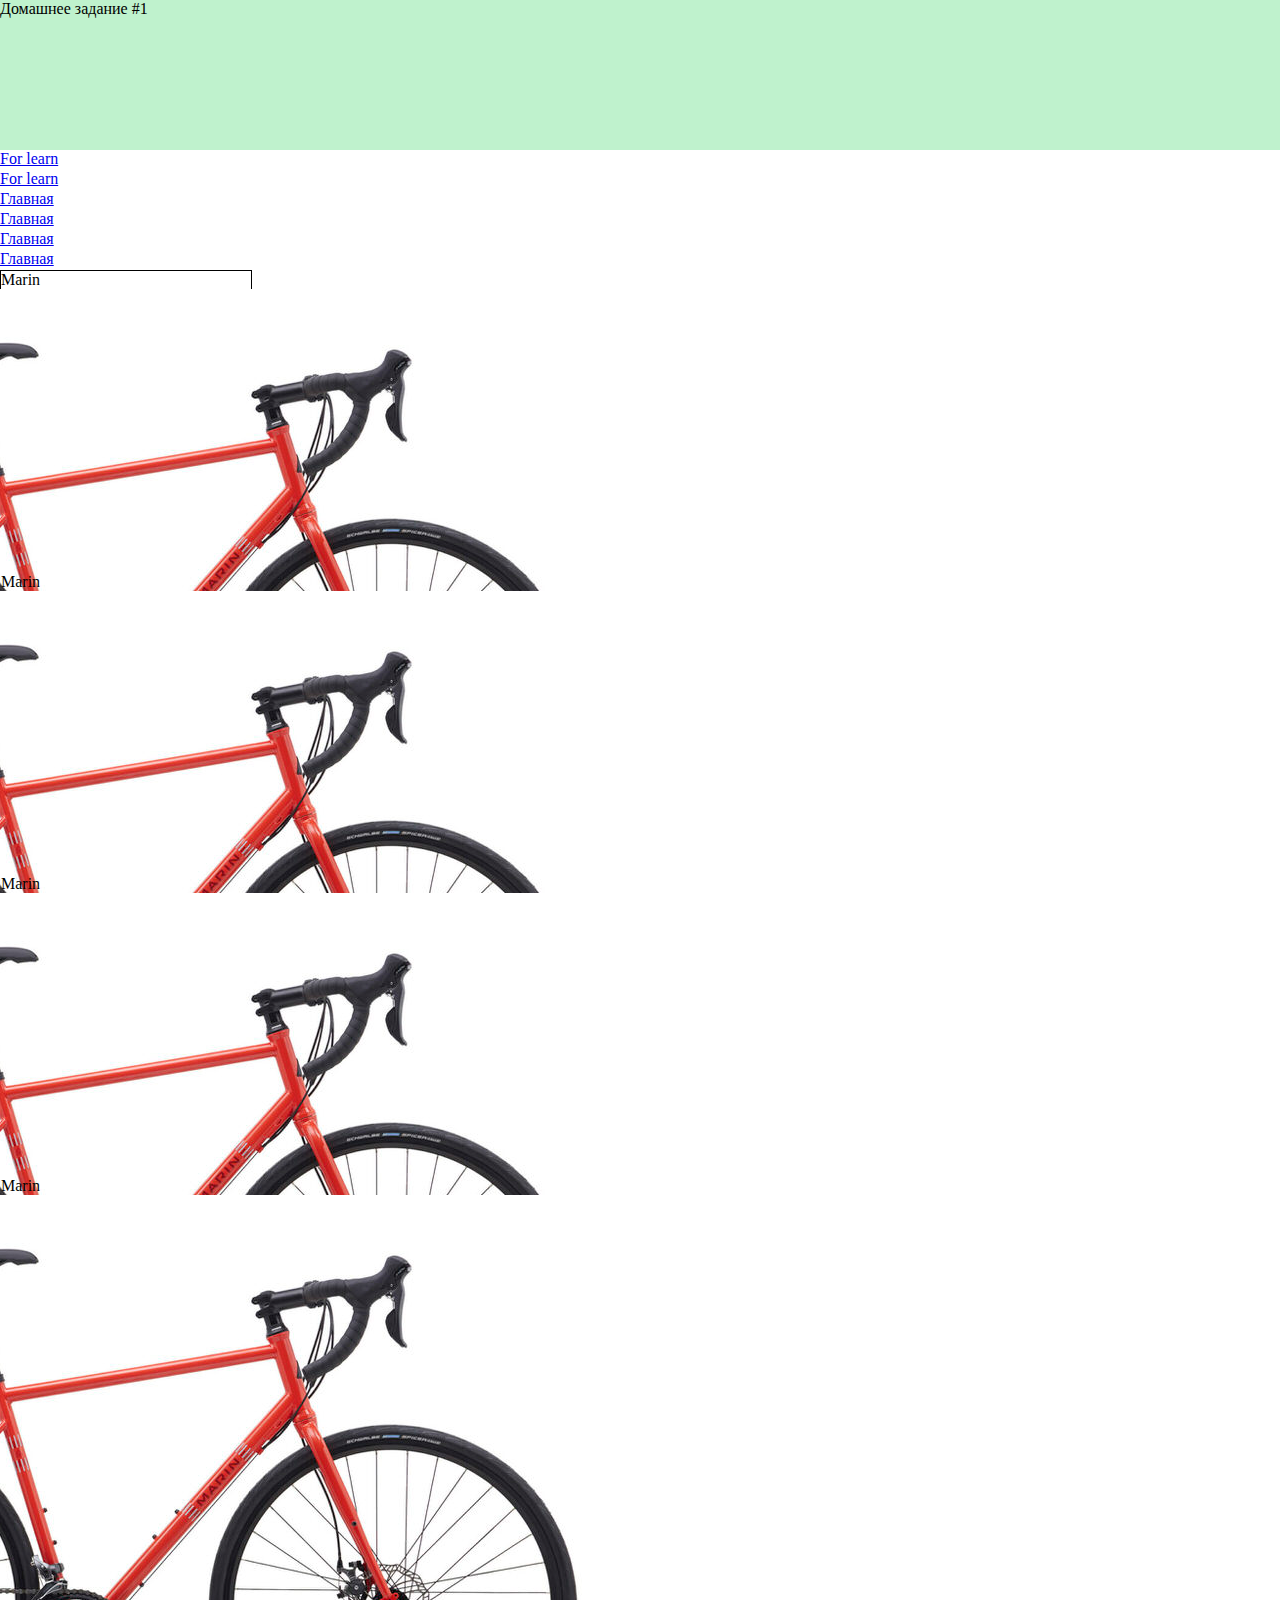
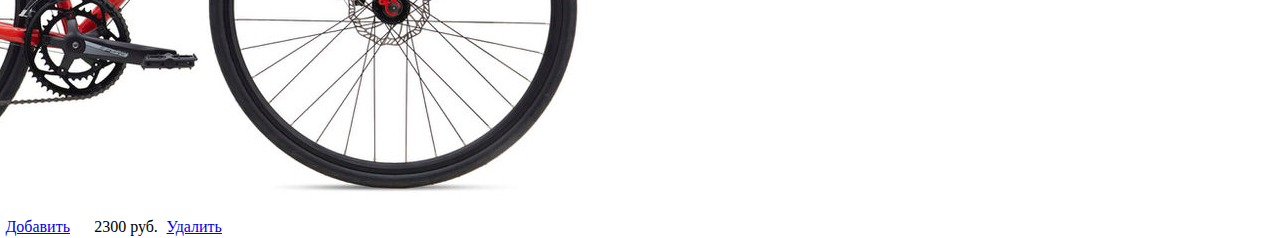
<file: lesson #1/HOME_WORK/index.html>
<!DOCTYPE html>
<html>
	<head> 
		<meta charset="UTF-8"> 
		<title>Домашнее задание #1</title>
		<link rel="stylesheet" type="text/css" href="style/style.css">
	</head>
	<body>
		<div class="header">
			Домашнее задание #1
		</div>
		<div class="menuLeftAndContent">
			<div class="menuLeft">
				<ul class="navBar">
					<li>
						<div class="button">
							<a href=#">For learn</a>
						</div>
						<ul>
							<li>
								<div class="button">
									<a href=#">For learn</a>
								</div>
							</li>
						</ul>
					</li>
					<li>
						<div class="button">
							<a href=#">Главная</a>
						</div>
					</li>
					<li>
						<div class="button">
							<a href=#">Главная</a>
						</div>
					</li>
					<li>
						<div class="button">
							<a href=#">Главная</a>
						</div>
					</li>
					<li>
						<div class="button">
							<a href=#">Главная</a>
						</div>
					</li>
				</ul>
			</div>
			<div class="content">
				<div class="goods">
					<div class="goodsName">												Marin
					</div>
					<div class="goodsImage">
						<img src="image/marin.jpg">
					</div>
					<div class="goodsOptions">
						<a class="button" href="#">Добавить</a>
						<div class="cost">2300 руб.</div>
						<a class="button" href="#">Удалить</a>
					</div>
					<div class="goodsDescription" >
					
					</div>
				</div>
				
				<div class="goods">
					<div class="goodsName">						
						Marin
					</div>
					<div class="goodsImage">
						<img src="image/marin.jpg">
					</div>
					<div class="goodsOptions">
						<a class="button" href="#">Добавить</a>
						<div class="cost">2300 руб.</div>
						<a class="button" href="#">Удалить</a>
					</div>
					<div class="goodsDescription" >
					
					</div>
				</div>
				
				<div class="goods">
					<div class="goodsName">						
						Marin
					</div>
					<div class="goodsImage">
						<img src="image/marin.jpg">
					</div>
					<div class="goodsOptions">
						<a class="button" href="#">Добавить</a>
						<div class="cost">2300 руб.</div>
						<a class="button" href="#">Удалить</a>
					</div>
					<div class="goodsDescription" >
					
					</div>
				</div>
				
				<div class="goods">
					<div class="goodsName">						
						Marin
					</div>
					<div class="goodsImage">
						<img src="image/marin.jpg">
					</div>
					<div class="goodsOptions">
						<a class="button" href="#">Добавить</a>
						<div class="cost">2300 руб.</div>
						<a class="button" href="#">Удалить</a>
					</div>
					<div class="goodsDescription" >
					
					</div>
				</div>
			</div>
		</div>	
		<div class="footer">
		</div>
	</body>
</html>
</file>
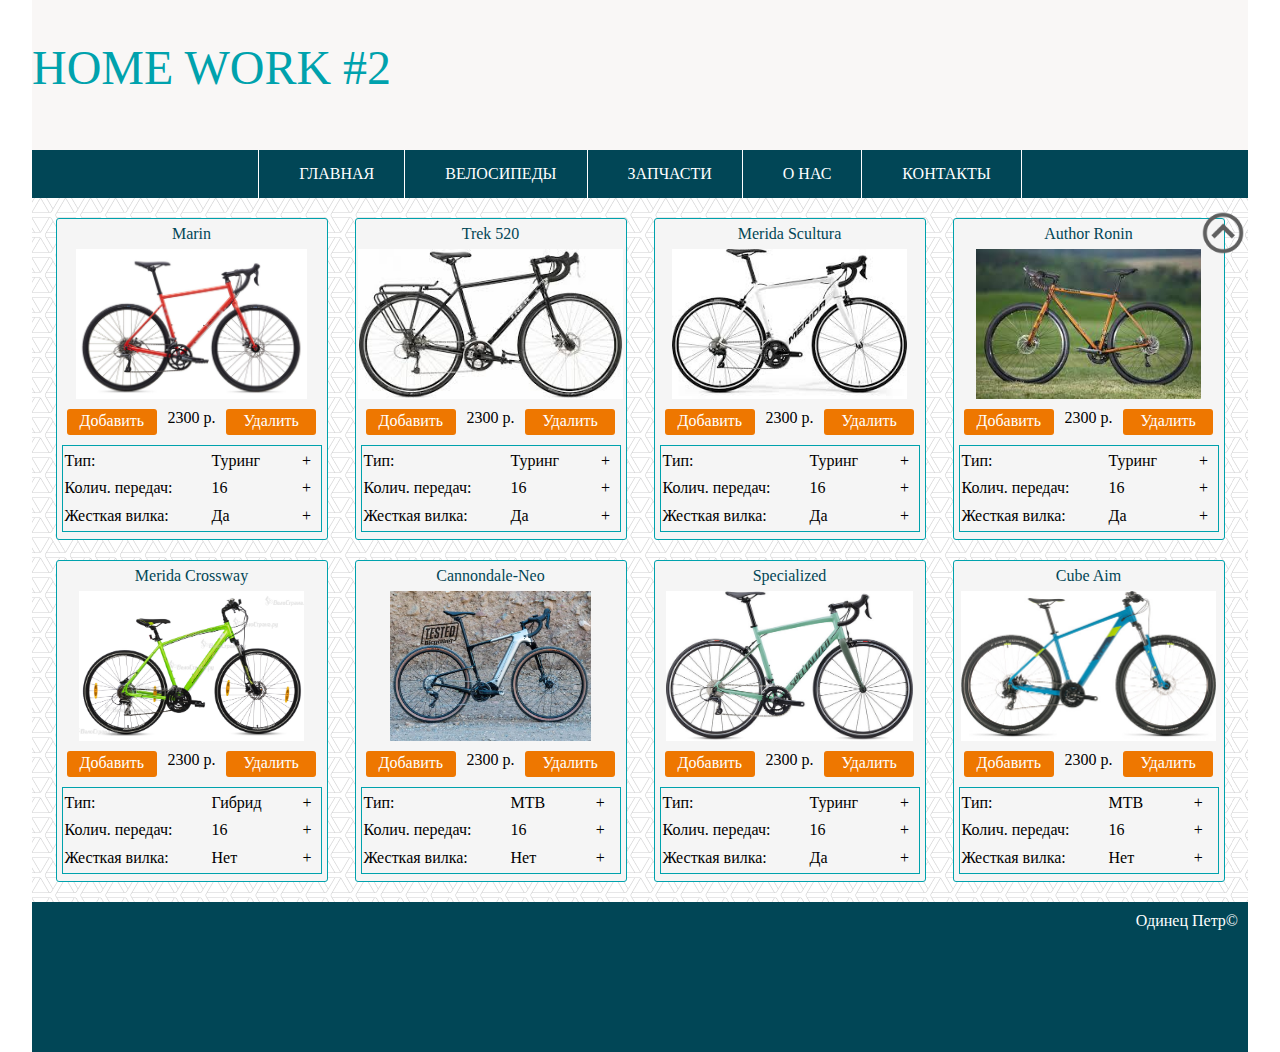
<file: lesson #2/HOME_WORK/index.html>
<!DOCTYPE html>
<html>
	<head> 
		<meta charset="UTF-8"> 
		<title>Домашнее задание #2</title>
		<link rel="stylesheet" type="text/css" href="style/style.css">
	</head>
	<body>
		<!--                header                -->
		<div class="header">
			Home work #2
		</div>
		
		<!--                topMenu               -->
		<div class="topMenu">
			<ul>
				<li>
					<a href="#">Главная</a>
				</li>
				<li>
					<div>
						<a href="#">Велосипеды</a>
					</div>
					<ul>
						<li>
							<a href="#">Горные</a>
						</li>
						<li>
							<a href="#">Городские</a>
						</li>
						<li>						
							<a href="#">Шоссейные</a>
						</li>
						<li>
							<a href="#">Циклокроссовые</a>
						</li>
						<li>
							<a href="#">Туринговые</a>
						</li>
					</ul>
				</li>
				<li>
					<div>
						<a href="#">Запчасти</a>
					</div>
					<ul>
						<li>
							<a href="#">Горные</a>
						</li>
						<li>
							<a href="#">Городские</a>
						</li>
						<li>						
							<a href="#">Шоссейные</a>
						</li>
						<li>
							<a href="#">Циклокроссовые</a>
						</li>
						<li>
							<a href="#">Туринговые</a>
						</li>
					</ul>
				</li>
				<li>
					<div>
						<a href="#">О нас</a>
					</div>
				</li>
				<li>
					<div>
						<a href="#">Контакты</a>
					</div>
				</li>
			</ul>
			
		
		</div>
		
		<!--                content               -->
		<div class="content">
			
			<div class="fixedBlock">
				<a href="#">
					<img src="image/up.png" />
				</a>
			</div>
			
			<div class="goods">
				<div class="goodsName">						
					<a href="#">
						Marin
					</a>
				</div>
				<div class="goodsImage">
					<img src="image/marin.jpg">
				</div>
				<div class="goodsOptions">
					<a class="button" href="#">Добавить</a>
					<div class="cost">2300 р.</div>
					<a class="button" href="#">Удалить</a>
				</div>
				<div class="goodsDescription" >
					<table>
						<tr>
							<td class="col_1">
								Тип:
							</td class="col_2">
							
							<td>
								Туринг
							</td>
							
							<td class="col_3">
								+
							</td>
						</tr>
						
						<tr>
							<td class="col_1">
								Колич. передач:
							</td>
							
							<td class="col_2">
								16
							</td>
							
							<td class="col_3">
								+
							</td>
						</tr>
						
						<tr>
							<td class="col_1">
								Жесткая вилка:
							</td>
							
							<td class="col_2">
								Да
							</td>
							
							<td class="col_3">
								+
							</td>
						</tr>
					</table>
				</div>
			</div>
			
			
			<div class="goods">				
				<div class="goodsName">
					<a href="#">
						Trek 520
					</a>					
				</div>
				<div class="goodsImage">
					<img src="image/trek_520.jpg">
				</div>
				<div class="goodsOptions">
					<a class="button" href="#">Добавить</a>
					<div class="cost">2300 р.</div>
					<a class="button" href="#">Удалить</a>
				</div>
				<div class="goodsDescription" >
					<table>
						<tr>
							<td class="col_1">
								Тип:
							</td class="col_2">
							
							<td>
								Туринг
							</td>
							
							<td class="col_3">
								+
							</td>
						</tr>
						
						<tr>
							<td class="col_1">
								Колич. передач:
							</td>
							
							<td class="col_2">
								16
							</td>
							
							<td class="col_3">
								+
							</td>
						</tr>
						
						<tr>
							<td class="col_1">
								Жесткая вилка:
							</td>
							
							<td class="col_2">
								Да
							</td>
							
							<td class="col_3">
								+
							</td>
						</tr>
					</table>
				</div>
			</div>
			
			<div class="goods">
				<div class="goodsName">	
					<a href="#">
						Merida Scultura
					</a>
				</div>
				<div class="goodsImage">
					<img src="image/merida.jpg">
				</div>
				<div class="goodsOptions">
					<a class="button" href="#">Добавить</a>
					<div class="cost">2300 р.</div>
					<a class="button" href="#">Удалить</a>
				</div>
				<div class="goodsDescription" >
					<table>
						<tr>
							<td class="col_1">
								Тип:
							</td class="col_2">
							
							<td>
								Туринг
							</td>
							
							<td class="col_3">
								+
							</td>
						</tr>
						
						<tr>
							<td class="col_1">
								Колич. передач:
							</td>
							
							<td class="col_2">
								16
							</td>
							
							<td class="col_3">
								+
							</td>
						</tr>
						
						<tr>
							<td class="col_1">
								Жесткая вилка:
							</td>
							
							<td class="col_2">
								Да
							</td>
							
							<td class="col_3">
								+
							</td>
						</tr>
					</table>
				</div>
			</div>
			
			<div class="goods">
				<div class="goodsName">	
					<a href="#">
						Author Ronin
					</a>
				</div>
				<div class="goodsImage">
					<img src="image/author.jpg">
				</div>
				<div class="goodsOptions">
					<a class="button" href="#">Добавить</a>
					<div class="cost">2300 р.</div>
					<a class="button" href="#">Удалить</a>
				</div>
				<div class="goodsDescription" >
					<table>
						<tr>
							<td class="col_1">
								Тип:
							</td class="col_2">
							
							<td>
								Туринг
							</td>
							
							<td class="col_3">
								+
							</td>
						</tr>
						
						<tr>
							<td class="col_1">
								Колич. передач:
							</td>
							
							<td class="col_2">
								16
							</td>
							
							<td class="col_3">
								+
							</td>
						</tr>
						
						<tr>
							<td class="col_1">
								Жесткая вилка:
							</td>
							
							<td class="col_2">
								Да
							</td>
							
							<td class="col_3">
								+
							</td>
						</tr>
					</table>
				</div>
			</div>
			
			<div class="goods">
				<div class="goodsName">	
					<a href="#">
						Merida Crossway
					</a>
				</div>
				<div class="goodsImage">
					<img src="image/merida_crossway20.jpg">
				</div>
				<div class="goodsOptions">
					<a class="button" href="#">Добавить</a>
					<div class="cost">2300 р.</div>
					<a class="button" href="#">Удалить</a>
				</div>
				<div class="goodsDescription" >
					<table>
						<tr>
							<td class="col_1">
								Тип:
							</td class="col_2">
							
							<td>
								Гибрид
							</td>
							
							<td class="col_3">
								+
							</td>
						</tr>
						
						<tr>
							<td class="col_1">
								Колич. передач:
							</td>
							
							<td class="col_2">
								16
							</td>
							
							<td class="col_3">
								+
							</td>
						</tr>
						
						<tr>
							<td class="col_1">
								Жесткая вилка:
							</td>
							
							<td class="col_2">
								Нет
							</td>
							
							<td class="col_3">
								+
							</td>
						</tr>
					</table>
				</div>
			</div>
			
			
			<div class="goods">
				<div class="goodsName">		
					<a href="#">
						Cannondale-Neo
					</a>
				</div>
				<div class="goodsImage">
					<img src="image/cannondale-neo-carbon.jpg">					
				</div>
				<div class="goodsOptions">
					<a class="button" href="#">Добавить</a>
					<div class="cost">2300 р.</div>
					<a class="button" href="#">Удалить</a>
				</div>
				<div class="goodsDescription" >
					<table>
						<tr>
							<td class="col_1">
								Тип:
							</td class="col_2">
							
							<td>
								MTB
							</td>
							
							<td class="col_3">
								+
							</td>
						</tr>
						
						<tr>
							<td class="col_1">
								Колич. передач:
							</td>
							
							<td class="col_2">
								16
							</td>
							
							<td class="col_3">
								+
							</td>
						</tr>
						
						<tr>
							<td class="col_1">
								Жесткая вилка:
							</td>
							
							<td class="col_2">
								Нет
							</td>
							
							<td class="col_3">
								+
							</td>
						</tr>
					</table>
				</div>
			</div>
			
			<div class="goods">
				<div class="goodsName">	
					<a href="#">
						Specialized
					</a>
				</div>
				<div class="goodsImage">
					<img src="image/specialized.jpg">
				</div>
				<div class="goodsOptions">
					<a class="button" href="#">Добавить</a>
					<div class="cost">2300 р.</div>
					<a class="button" href="#">Удалить</a>
				</div>
				<div class="goodsDescription" >
					<table>
						<tr>
							<td class="col_1">
								Тип:
							</td class="col_2">
							
							<td>
								Туринг
							</td>
							
							<td class="col_3">
								+
							</td>
						</tr>
						
						<tr>
							<td class="col_1">
								Колич. передач:
							</td>
							
							<td class="col_2">
								16
							</td>
							
							<td class="col_3">
								+
							</td>
						</tr>
						
						<tr>
							<td class="col_1">
								Жесткая вилка:
							</td>
							
							<td class="col_2">
								Да
							</td>
							
							<td class="col_3">
								+
							</td>
						</tr>
					</table>
				</div>
			</div>
			
			<div class="goods">
				<div class="goodsName">	
					<a href="#">
						Cube Aim
					</a>
				</div>
				<div class="goodsImage">
					<img src="image/cube.jpg">
				</div>
				<div class="goodsOptions">
					<a class="button" href="#">Добавить</a>
					<div class="cost">2300 р.</div>
					<a class="button" href="#">Удалить</a>
				</div>
				<div class="goodsDescription" >
					<table>
						<tr>
							<td class="col_1">
								Тип:
							</td class="col_2">
							
							<td>
								MTB
							</td>
							
							<td class="col_3">
								+
							</td>
						</tr>
						
						<tr>
							<td class="col_1">
								Колич. передач:
							</td>
							
							<td class="col_2">
								16
							</td>
							
							<td class="col_3">
								+
							</td>
						</tr>
						
						<tr>
							<td class="col_1">
								Жесткая вилка:
							</td>
							
							<td class="col_2">
								Нет
							</td>
							
							<td class="col_3">
								+
							</td>
						</tr>
					</table>
				</div>
			</div>
			
		</div>
				
			<!--             footer	                -->
		<div class="footer">			
				Одинец Петр&copy			
		</div>
	</body>
</html>
</file>
<file: lesson #1/HOME_WORK/style/style.css>
*{
	margin: 0;
	padding: 0;
}

body{
	font-family: Verdana;
}

.header{
	background: #bff2cd;
	min-height: 150px;	
}



.goods{	
	width:250px;
	height:300px;
	border: 1px solid black;
}

.goodsImage{
	display:flex;
	justify-content: center;
	align-items:center;
}

.goodsOptions{
	display:flex;
	justify-content:space-around;
}

.button{
	width:80px;
	height:20px; 
}
</file>
<file: lesson #2/HOME_WORK/style/style.css>
*{
	margin: 0;
	padding: 0;
}

body{
	display:flex;
	justify-content:center;
	flex-wrap:wrap;
	width:100%;
	font-family: Verdana;
	
}

.header{
	width:95%;
	min-height: 150px;	
	padding-top:40px;
	box-sizing:border-box;
	background:#f9f7f6;
	font-size:48px;
	text-transform:uppercase;
	color:#00a2ad;
	
}

/*					topMenu					*/

.topMenu{
	width:95%;
	/* height:30px;f*/
	background:#014656;	
	display:flex;
	justify-content:center;
	align-items:center;
}

.topMenu ul{
	list-style:none;
}

.topMenu > ul{
	display:flex;
	justify-content:center;	
}

.topMenu > ul > li{
	border-right:1px solid #ffffff;
}
.topMenu > ul:first-child{
	border-left:1px solid #ffffff;
}
	
.topMenu a{
	display:block;
	background:#eceaced;
	padding:15px 30px 15px 40px;
	color:#ffffff;
	text-decoration:none;
	text-transform:uppercase;
}

.topMenu a:hover{
	color:#ffffff;
	background:#638d96;
	transition:0.3s;
}

.topMenu li > ul li{
	border:1px solid #ffffff;
	background:#00a2ad;	
}

.topMenu li > ul li a{
	text-transform:none;
}

.topMenu li > ul li a:hover{
	text-transform:none;
	background:#e70
}

.topMenu ul ul{
	display:none;	
}

.topMenu ul li:hover ul{
	display:block;	
	position:absolute;	
}





/*					content					*/

.content{
	width:95%;
	padding:10px;
	box-sizing:border-box;
	display:flex;
	flex-wrap:wrap;
	justify-content:space-around;	
	background-image:url(../image/content_bg.png);	
}

.fixedBlock{
	width:15px;
	position:fixed;	
	right:2.5%;
	display:flex;
	justify-content:flex-end;
	
}

.fixedBlock a{
	width:50px;
	height:50px;	
}

.fixedBlock img{
	max-height:50px;
	max-width:50px;
}

.goods{	
	width:270px;
	height:320px;
	margin: 10px;
	border:1px solid #00a2ad;
	border-radius:3px;
	background:#f5f5f5;
}

.goods img{
	max-height:150px;
	max-width:270px;
}

.goodsName{
	height:30px;
	display:flex;
	justify-content:center;
	align-items:center;
	
}

.goodsName a{
	text-decoration:none;
	color:#014656;
}

.goodsName a:hover{
	text-decoration:underline;
}

.goodsImage{
	height:150px;
	display:flex;
	justify-content: center;
	align-items:center;
}

.goodsOptions{	
	display:flex;
	justify-content:space-around;
	padding:10px 5px;
	align-self:self-end;
}

.button{
	width:80px;
	height:20px; 
	padding:3px 5px;
	background:#e70;
	border-radius:3px;
	text-align:center;
	text-decoration:none;
	color:#ffffff;	
}

.button:hover{
	background:#d50;
}


.goodsDescription{
	height:85px;
	display:flex;
	justify-content:center;
	margin:0 5px;
	border:1px solid #00a2ad;
}

.goodsDescription table{
	width:100%;
	height:100%;
}

.col_1{
	width:145px;
}

/*					footer				*/
.footer{
	width:95%;
	padding:10px;
	box-sizing:border-box;
	min-height:150px;
	background:#014656;
	color:#ffffff;
	text-align:right;
}
</file>
